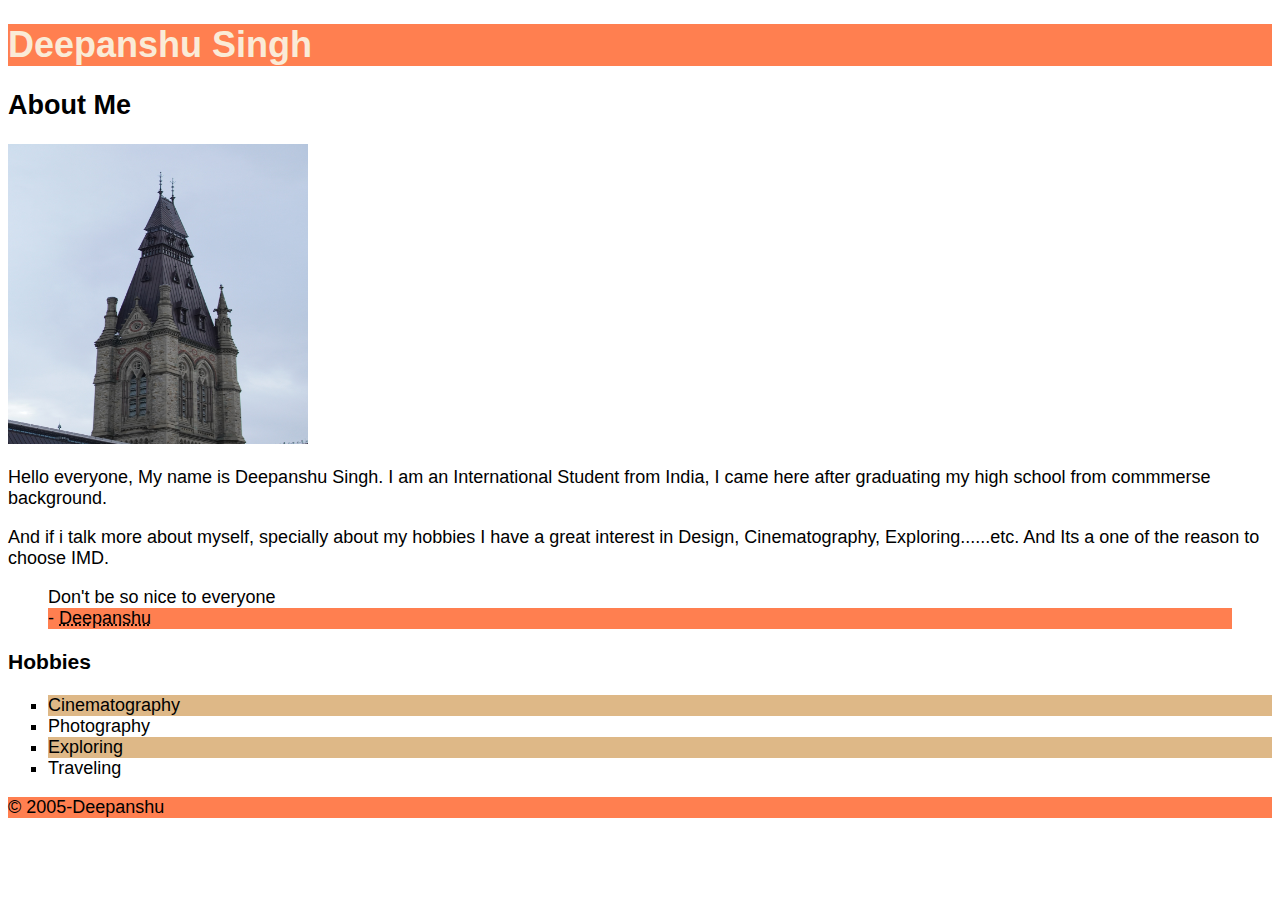
<file: html-assingment/index.html>
<!DOCTYPE html>
<html lang="en">
<head>
    <meta charset="UTF-8">
    <meta name="viewport" content="width=device-width, initial-scale=1.0">
    <title>Assingment</title>
    <link rel="stylesheet" href="css/style.css">
</head>
<body>
    <header>
        <h1 class="site-title">Deepanshu Singh</h1>
    </header>
    <article>
        <h2> About Me</h2>
        <img id="image" src="image/deepanshu.jpg" alt="image of parliamnt" width="300" height="300">
        <p>
            Hello everyone, My name is Deepanshu Singh. I am an International Student from India, I came here after graduating my high school from commmerse background.
        </p>
        <p>
            And if i talk more about myself, specially about my hobbies I have a great interest in Design, Cinematography, Exploring......etc. And Its a one of the reason to choose IMD.
        </p>
        <blockquote>
            Don't be so nice to everyone
            <footer>- <abbr title="Unknown" >Deepanshu</abbr></footer>
        </blockquote>
        <h3>Hobbies</h3>
        <ol>
        <li>Cinematography</li>
        <li>Photography</li>
        <li>Exploring</li>
        <li>Traveling</li>
        </ol>
    </article>
    <footer>
        <p>&copy; 2005-Deepanshu</p>
    </footer>
    
</body>
</html>
</file>
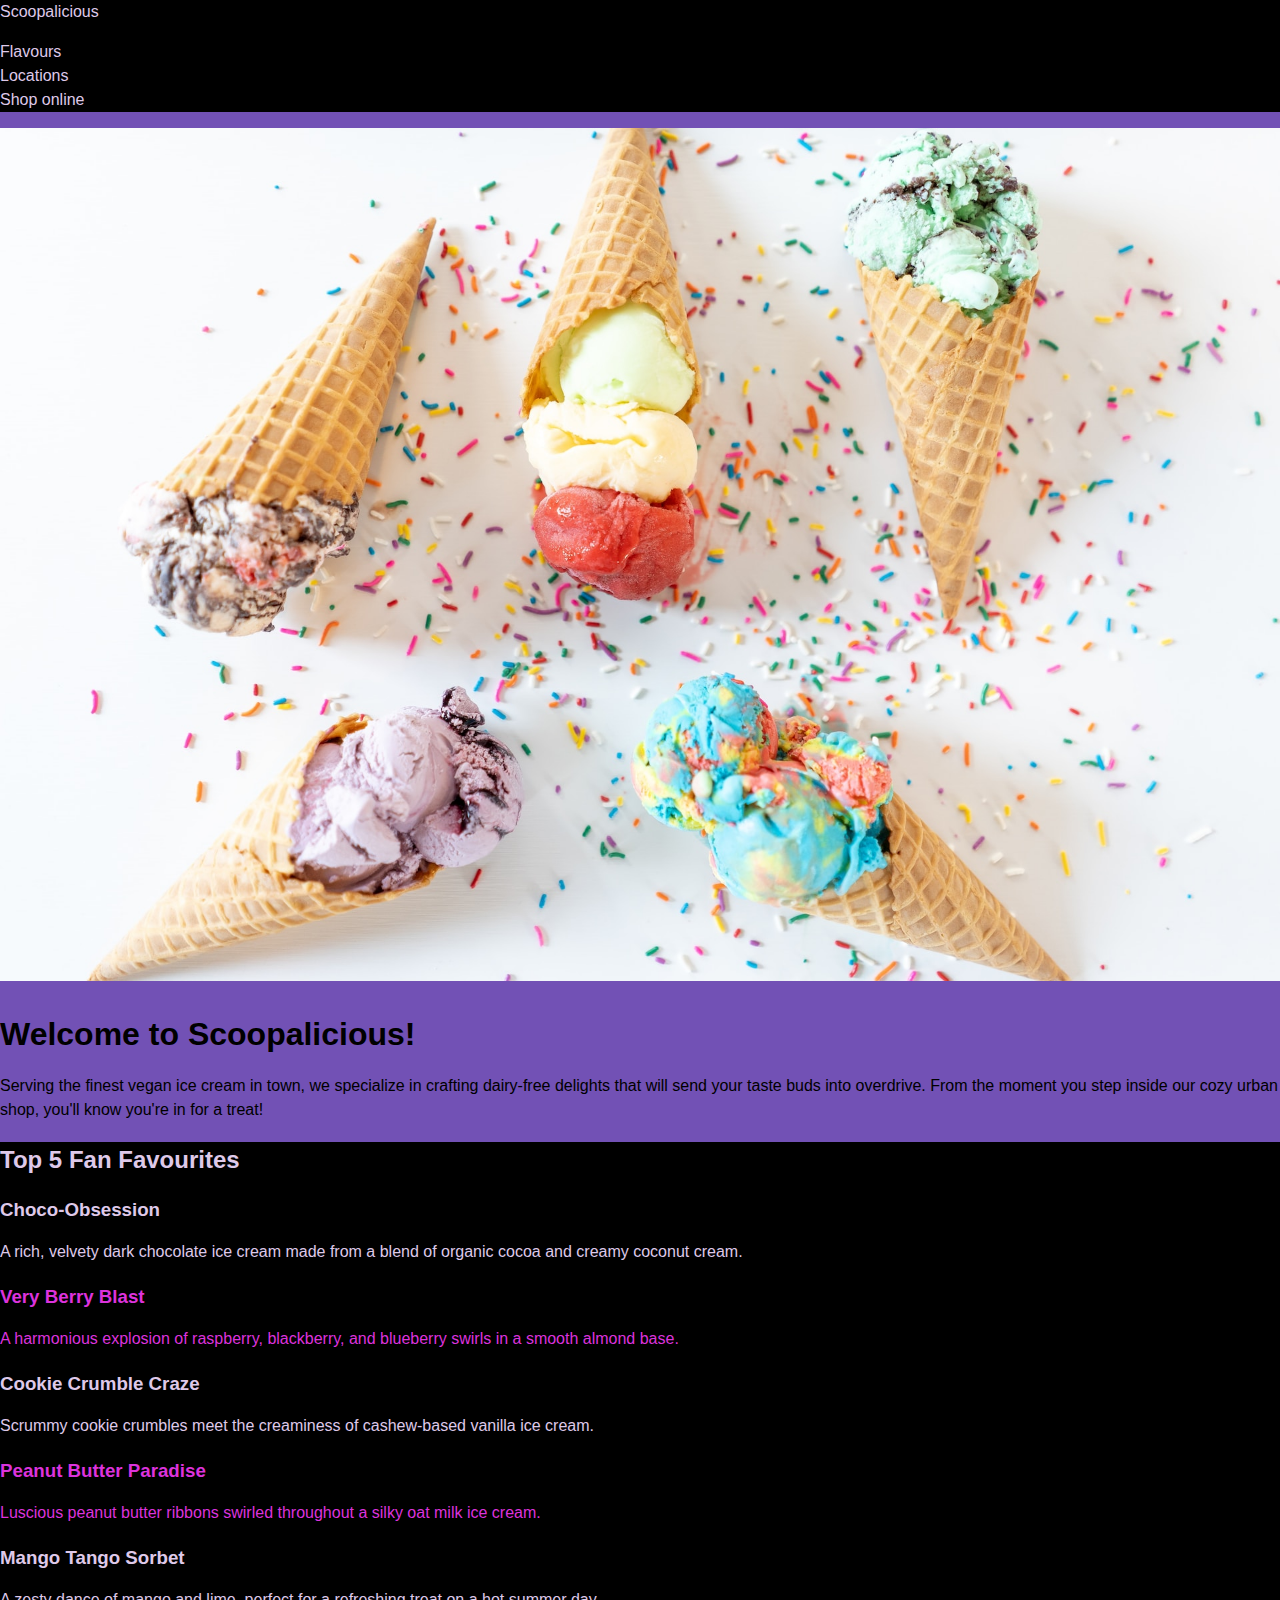
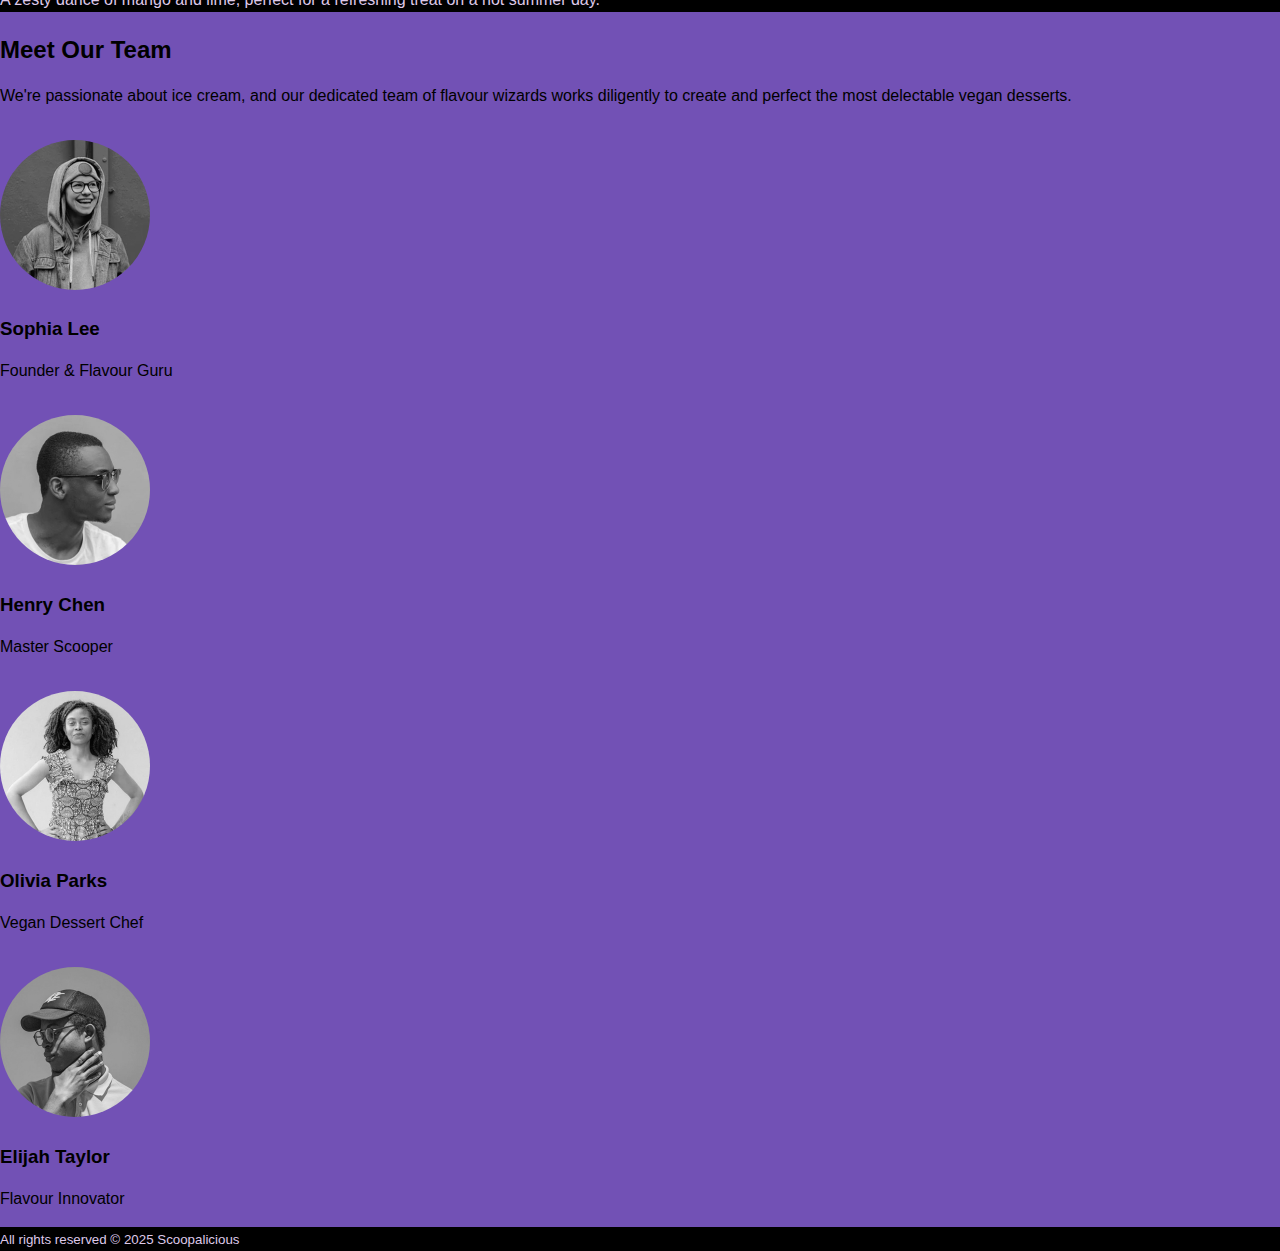
<file: Intro to CSS/index.html>
<!DOCTYPE html>
<html lang="en">
<head>
  <meta charset="UTF-8">
  <meta http-equiv="X-UA-Compatible" content="IE=edge">
  <meta name="viewport" content="width=device-width, initial-scale=1.0">
  <title>Scoopalicious</title>
  <link rel="stylesheet" href="css/style.css">
</head>
<body>

  <header>
    <div class="wrapper">
      <span id="company-name">Scoopalicious</span>

      <nav>
        <ul>
          <li><a href="#">Flavours</a></li>
          <li><a href="#">Locations</a></li>
          <li><a href="#">Shop online</a></li>
        </ul>
      </nav>
    </div>
  </header>

  
  <main>

    <img src="image/ice-cream-cones.jpg" alt="Five waffle cones filled with different flavours of ice cream">

    <section id="intro">
      <div class="wrapper">
        <h1>Welcome to Scoopalicious!</h1>
        <p>Serving the finest vegan ice cream in town, we specialize in crafting dairy-free delights that will send your taste buds into overdrive. From the moment you step inside our cozy urban shop, you'll know you're in for a treat!</p>
      </div>  
    </section>

    <section>
      <div class="wrapper">
        <h2>Top 5 Fan Favourites</h2>

        <ol>
          <li>
            <h3>Choco-Obsession</h3>
            <p>A rich, velvety dark chocolate ice cream made from a blend of organic cocoa and creamy coconut cream.</p>
          </li>

          <li>
            <h3>Very Berry Blast</h3>
            <p>A harmonious explosion of raspberry, blackberry, and blueberry swirls in a smooth almond base.</p>
          </li>

          <li>
            <h3>Cookie Crumble Craze</h3>
            <p>Scrummy cookie crumbles meet the creaminess of cashew-based vanilla ice cream.</p>
          </li>

          <li>
            <h3>Peanut Butter Paradise</h3>
            <p>Luscious peanut butter ribbons swirled throughout a silky oat milk ice cream.</p>
          </li>

          <li>
            <h3>Mango Tango Sorbet</h3>
            <p>A zesty dance of mango and lime, perfect for a refreshing treat on a hot summer day.</p>
          </li>
        </ol>
      </div>
    </section>

    <section>
      <div class="wrapper">
        <h2>Meet Our Team</h2>
        <p>We're passionate about ice cream, and our dedicated team of flavour wizards works diligently to create and perfect the most delectable vegan desserts.</p>

        <article>
          <img src="image/sophia-lee.jpg" alt="Profile picture of Sophia Lee">
          <h3>Sophia Lee</h3>
          <p>Founder & Flavour Guru</p> 
        </article>  

        <article>
          <img src="image/henry-chen.jpg" alt="Profile picture of Henry Chen">
          <h3>Henry Chen</h3>
          <p>Master Scooper</p> 
        </article>

        <article>
          <img src="image/olivia-parks.jpg" alt="Profile picture of Olivia Parks">
          <h3>Olivia Parks</h3>
          <p>Vegan Dessert Chef</p> 
        </article>

        <article>
          <img src="image/elijah-taylor.jpg" alt="Profile picture of Elijah Taylor">
          <h3>Elijah Taylor</h3>
          <p>Flavour Innovator</p> 
        </article>

      </div>
    </section>

  </main>

  
  <footer>
    <div class="wrapper">
      <small>All rights reserved © 2025 Scoopalicious</small>
    </div>
  </footer>

</body>
</html>
</file>
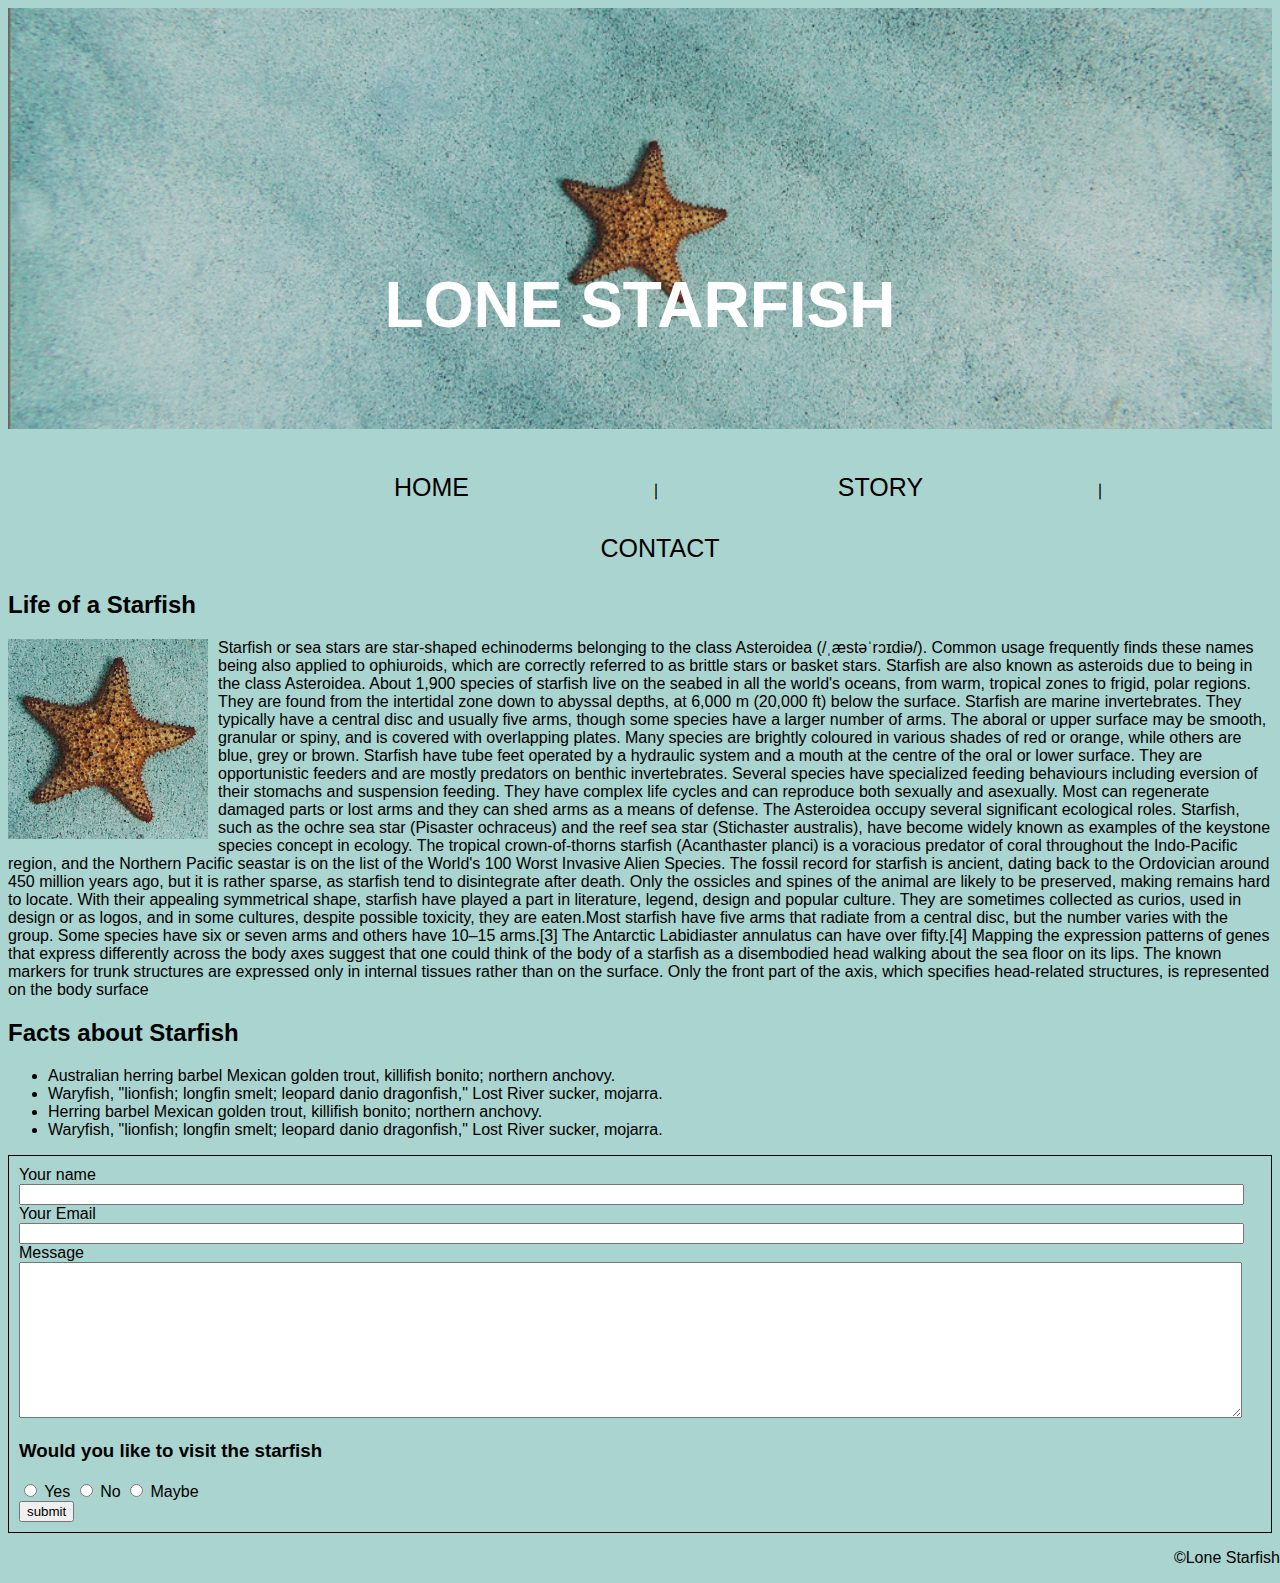
<file: midterm/index.html>
<!DOCTYPE html>
<html lang="en">
<head>
    <meta charset="UTF-8">
    <meta name="viewport" content="width=device-width>, initial-scale=1.0">
    <title>Document</title>
    <link href="css/style.css" rel="stylesheet">
</head>
    
<body>
    <header>
        <div class="deep">
        <img src="images/lone-starfish-wide.jpg" alt="xyz" style="width: 100%">
        <div class="textcentre"><h1>LONE STARFISH</h1></div>
    </div>
    <nav>
        <ul>
            <li>
               <p> <a href="#home">HOME</a> &#8739</p>
            </li>
            <li>
                <p><a href="#story">STORY</a>&#8739</p>
            </li>
            <li>
                <a href="#contact">CONTACT</a>
            </li>
        </ul>
    </nav>
</header>
    <main>
        <article id="About">
            <h2>Life of a Starfish</h2>
            <img width="200" height="200" src="images/lone-starfish.jpg" alt="imageofstarfish" style="float: left;
            margin-bottom: 10px; margin-right: 10px;">
            <p>
                Starfish or sea stars are star-shaped echinoderms belonging to the class Asteroidea (/ˌæstəˈrɔɪdiə/). Common usage frequently finds these names being also applied to ophiuroids, which are correctly referred to as brittle stars or basket stars. Starfish are also known as asteroids due to being in the class Asteroidea. About 1,900 species of starfish live on the seabed in all the world's oceans, from warm, tropical zones to frigid, polar regions. They are found from the intertidal zone down to abyssal depths, at 6,000 m (20,000 ft) below the surface.

Starfish are marine invertebrates. They typically have a central disc and usually five arms, though some species have a larger number of arms. The aboral or upper surface may be smooth, granular or spiny, and is covered with overlapping plates. Many species are brightly coloured in various shades of red or orange, while others are blue, grey or brown. Starfish have tube feet operated by a hydraulic system and a mouth at the centre of the oral or lower surface. They are opportunistic feeders and are mostly predators on benthic invertebrates. Several species have specialized feeding behaviours including eversion of their stomachs and suspension feeding. They have complex life cycles and can reproduce both sexually and asexually. Most can regenerate damaged parts or lost arms and they can shed arms as a means of defense. The Asteroidea occupy several significant ecological roles. Starfish, such as the ochre sea star (Pisaster ochraceus) and the reef sea star (Stichaster australis), have become widely known as examples of the keystone species concept in ecology. The tropical crown-of-thorns starfish (Acanthaster planci) is a voracious predator of coral throughout the Indo-Pacific region, and the Northern Pacific seastar is on the list of the World's 100 Worst Invasive Alien Species.

The fossil record for starfish is ancient, dating back to the Ordovician around 450 million years ago, but it is rather sparse, as starfish tend to disintegrate after death. Only the ossicles and spines of the animal are likely to be preserved, making remains hard to locate. With their appealing symmetrical shape, starfish have played a part in literature, legend, design and popular culture. They are sometimes collected as curios, used in design or as logos, and in some cultures, despite possible toxicity, they are eaten.Most starfish have five arms that radiate from a central disc, but the number varies with the group. Some species have six or seven arms and others have 10–15 arms.[3] The Antarctic Labidiaster annulatus can have over fifty.[4]

Mapping the expression patterns of genes that express differently across the body axes suggest that one could think of the body of a starfish as a disembodied head walking about the sea floor on its lips. The known markers for trunk structures are expressed only in internal tissues rather than on the surface. Only the front part of the axis, which specifies head-related structures, is represented on the body surface
            </p>
        </article>
    </main>
    <section class="facts">
        <h2>Facts about Starfish</h2>
        <ul>
            <li>Australian herring barbel Mexican golden trout, killifish bonito; northern anchovy. </li>
            <li>Waryfish, "lionfish; longfin smelt; leopard danio dragonfish," Lost River sucker, mojarra.
            </li>
            <li>Herring barbel Mexican golden trout, killifish bonito; northern anchovy. 
            </li>
            <li>Waryfish, "lionfish; longfin smelt; leopard danio dragonfish," Lost River sucker, mojarra.</li>
        </ul>
    </section>
    <form class="border" action="index.html" method="get">
        <div class="form-group">
            <label for="name">Your name</label><br>
            <input type="text" id="email" name="name" class="wide">
        </div>
        <div class="form-group">
            <label for="email">Your Email</label><br>
            <input type="email" name="email" class="wide">
        </div>
        <div class="form-group">
            <label for="message">Message</label><br>
            <textarea name="message" id="name" cols="30" rows="10"></textarea>
        </div>
        <div class="radio-button">
            <h3>Would you like to visit the starfish</h3>
            <input type="radio" id="yes" name="Yes" value="Yes">
            <label for="yes">Yes</label>
            <input type="radio" id="no" name="no" value="no">
            <label for="no">No</label>
            <input type="radio" id="maybe" name="Maybe" value="Maybe">
            <label for="maybe">Maybe</label>
        </div>
        <button type="submit">submit</button>
 </form>
 <footer>
    <p>&copy;Lone Starfish</p>
 </footer>
</body>
</html>
</file>
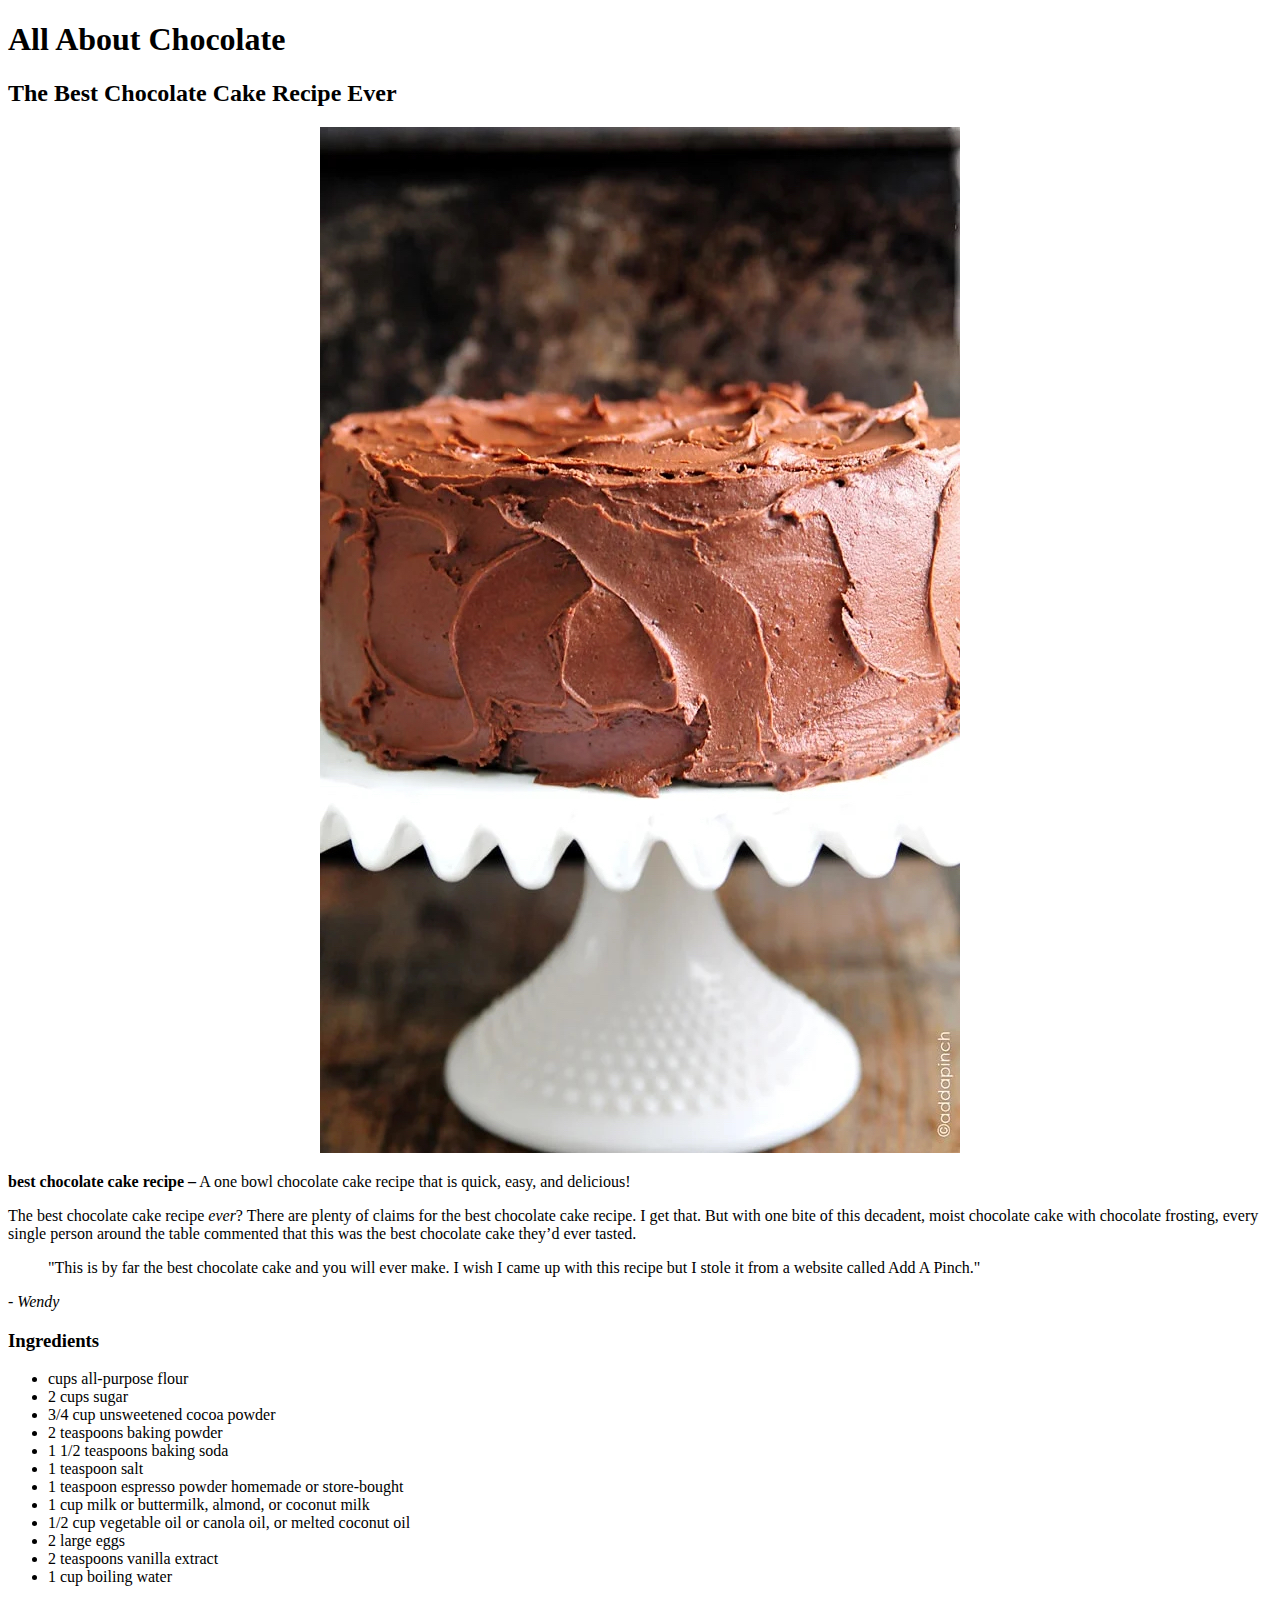
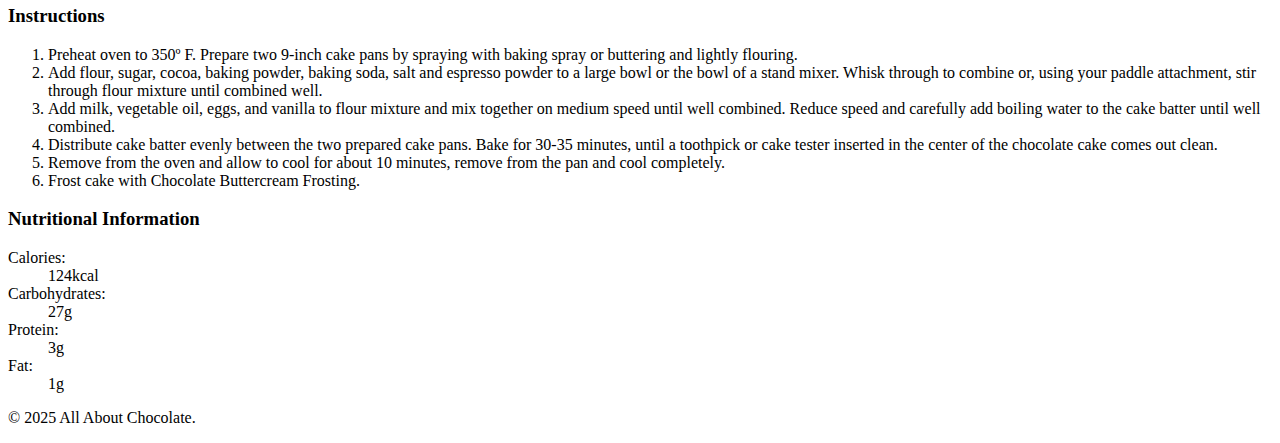
<file: week 3/Web Dev AC/index.html>
<!DOCTYPE html>
<html lang="en">
<head>
    <meta charset="UTF-8">
    <meta name="viewport" content="width=device-width, initial-scale=1.0">
    <title>Week 3 demo</title>
</head>
<body>
    <header>
        <h1>All About Chocolate</h1>
    </header> 
<main>
<article>
<h2>The Best Chocolate Cake Recipe Ever</h2>
<center>
<img src="images/chocolate-cake.jpg" alt="Chocolate cake">
</center>
<p><strong> best chocolate cake recipe –</strong> A one bowl chocolate cake recipe that is quick, easy, and delicious!</p>

<p>The best chocolate cake recipe <em>ever</em>? There are plenty of claims for the best chocolate cake recipe. I get that. But with one bite of this decadent, moist chocolate cake with chocolate frosting, every single person around the table commented that this was the best chocolate cake they’d ever tasted.</p>


<p><blockquote>"This is by far the best chocolate cake and you will ever make. I wish I came up with this recipe but I stole it from a website called Add A Pinch."</blockquote><cite>
- Wendy
</cite>
</p>

<p>
<h3>Ingredients</h3>
<ul>
<li>cups all-purpose flour</li> 
<li>2 cups sugar</li>
<li>3/4 cup unsweetened cocoa powder</li>
<li>2 teaspoons baking powder</li>
<li>1 1/2 teaspoons baking soda</li>
<li>1 teaspoon salt</li>
<li>1 teaspoon espresso powder homemade or store-bought</li>
<li>1 cup milk or buttermilk, almond, or coconut milk</li>
<li>1/2 cup vegetable oil or canola oil, or melted coconut oil</li>
<li>2 large eggs</li>
<li>2 teaspoons vanilla extract</li>
<li>1 cup boiling water</li>
</ul>
</p>


<h3>Instructions</h3>
<p>
    <ol>
<li>Preheat oven to 350º F. Prepare two 9-inch cake pans by spraying with baking spray or buttering and lightly flouring.</li>

<li>Add flour, sugar, cocoa, baking powder, baking soda, salt and espresso powder to a large bowl or the bowl of a stand mixer. Whisk through to combine or, using your paddle attachment, stir through flour mixture until combined well.</li>

<li>Add milk, vegetable oil, eggs, and vanilla to flour mixture and mix together on medium speed until well combined. Reduce speed and carefully add boiling water to the cake batter until well combined.
</li>
<li>Distribute cake batter evenly between the two prepared cake pans. Bake for 30-35 minutes, until a toothpick or cake tester inserted in the center of the chocolate cake comes out clean.</li>

<li>Remove from the oven and allow to cool for about 10 minutes, remove from the pan and cool completely.</li>

<li>Frost cake with Chocolate Buttercream Frosting.</li>
    </ol>
</p>

<p>
<h3>Nutritional Information</h3>
  <dl>
    <dt>
<dt>Calories: </dt><dd>124kcal </dd>
<dt>Carbohydrates: </dt><dd>27g </dd>
<dt>Protein:  </dt><dd>3g</dd>
<dt>Fat:  </dt><dd>1g</dd>
  </dl>
</p>
















</article>
</main>
<footer><p>&copy; 2025 All About Chocolate.</p></footer>
</body>
</html>
</file>
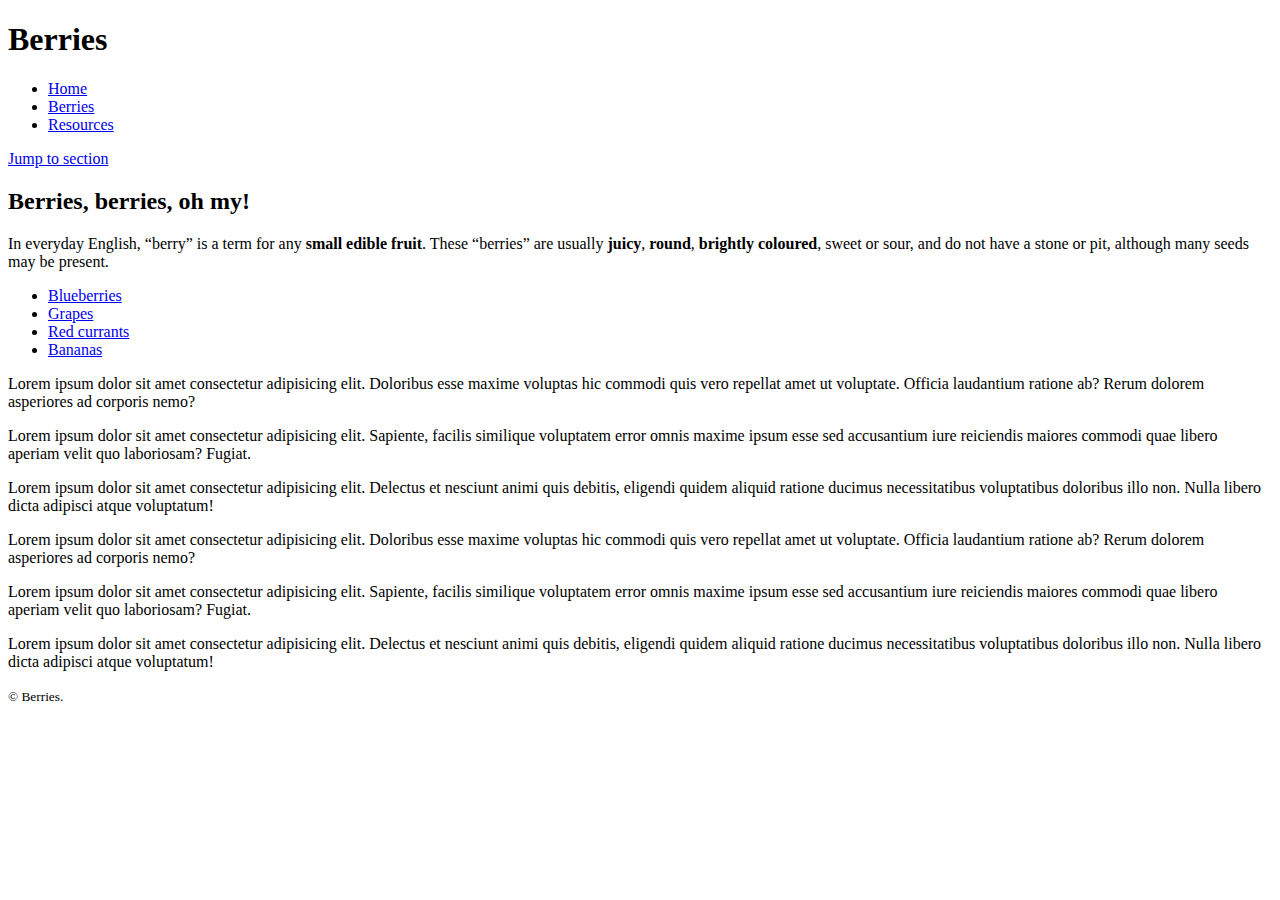
<file: week 4/build-a-website-demo/index.html>
<!DOCTYPE html>
<html lang="en-ca">
<head>
  <meta charset="utf-8">
  <title>Berries</title>
  <meta name="viewport" content="width=device-width,initial-scale=1">
</head>
<body>

  <header>
    <h1>Berries</h1>
    <nav>
      <ul>
        <li><a href="index.html">Home</a></li>
        <li><a href="berries/index.html">Berries</a></li>
        <li><a href="resources.html">Resources</a></li>
      </ul>
      <a href="#jump">Jump to section</a>
    </nav>
  </header>

  <main>
    <h2>Berries, berries, oh my!</h2>
    <p>In everyday English, “berry” is a term for any <strong>small edible fruit</strong>. These “berries” are usually <b>juicy</b>, <b>round</b>, <b>brightly coloured</b>, sweet or sour, and do not have a stone or pit, although many seeds may be present.</p>
    <ul>
      <li><a href="berries/blueberries.html">Blueberries</a></li>
      <li><a href="berries/grapes.html">Grapes</a></li>
      <li><a href="berries/red-currants.html">Red currants</a></li>
      <li><a href="berries/bananas.html">Bananas</a></li>
    </ul>
    <section id="jump">
      <p>Lorem ipsum dolor sit amet consectetur adipisicing elit. Doloribus esse maxime voluptas hic commodi quis vero repellat amet ut voluptate. Officia laudantium ratione ab? Rerum dolorem asperiores ad corporis nemo?</p>
      <p>Lorem ipsum dolor sit amet consectetur adipisicing elit. Sapiente, facilis similique voluptatem error omnis maxime ipsum esse sed accusantium iure reiciendis maiores commodi quae libero aperiam velit quo laboriosam? Fugiat.</p>
      <p>Lorem ipsum dolor sit amet consectetur adipisicing elit. Delectus et nesciunt animi quis debitis, eligendi quidem aliquid ratione ducimus necessitatibus voluptatibus doloribus illo non. Nulla libero dicta adipisci atque voluptatum!</p>
      <p>Lorem ipsum dolor sit amet consectetur adipisicing elit. Doloribus esse maxime voluptas hic commodi quis vero repellat amet ut voluptate. Officia laudantium ratione ab? Rerum dolorem asperiores ad corporis nemo?</p>
      <p>Lorem ipsum dolor sit amet consectetur adipisicing elit. Sapiente, facilis similique voluptatem error omnis maxime ipsum esse sed accusantium iure reiciendis maiores commodi quae libero aperiam velit quo laboriosam? Fugiat.</p>
      <p>Lorem ipsum dolor sit amet consectetur adipisicing elit. Delectus et nesciunt animi quis debitis, eligendi quidem aliquid ratione ducimus necessitatibus voluptatibus doloribus illo non. Nulla libero dicta adipisci atque voluptatum!</p>
    </section>
  </main>

  <footer>
    <small>© Berries.</small>
  </footer>

</body>
</html>
</file>
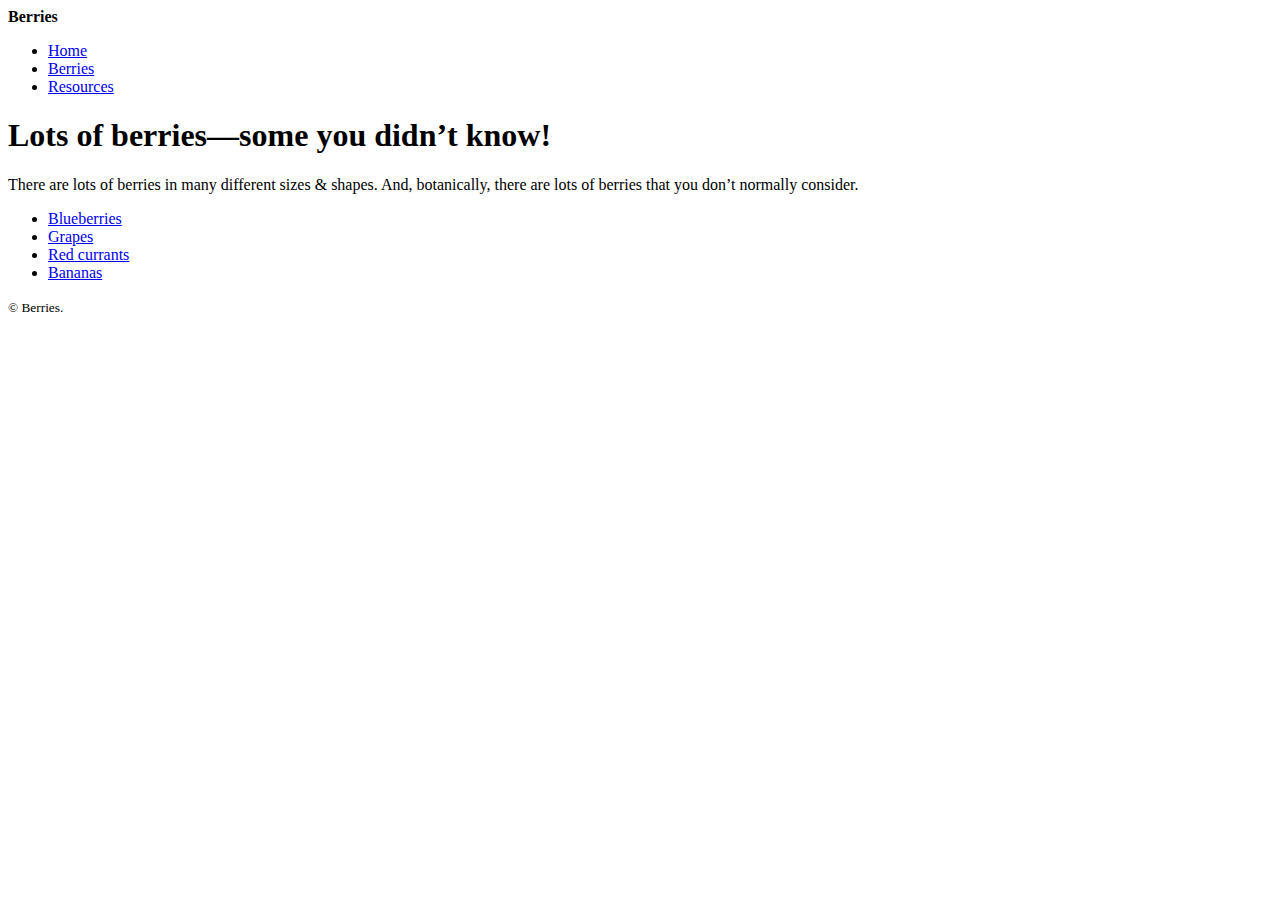
<file: week 4/build-a-website-demo/berries/index.html>
<!DOCTYPE html>
<html lang="en-ca">
<head>
  <meta charset="utf-8">
  <title>All berries</title>
  <meta name="viewport" content="width=device-width,initial-scale=1">
</head>
<body>

  <header>
    <strong>Berries</strong>
    <nav>
      <ul>
        <li><a href="../index.html">Home</a></li>
        <li><a href="../index.html">Berries</a></li>
        <li><a href="../resources.html">Resources</a></li>
      </ul>
    </nav>
  </header>

  <main>
    <h1>Lots of berries—some you didn’t know!</h1>
    <p>There are lots of berries in many different sizes & shapes. And, botanically, there are lots of berries that you don’t normally consider.</p>
    <ul>
      <li><a href="blueberries.html">Blueberries</a></li>
      <li><a href="grapes.html">Grapes</a></li>
      <li><a href="red-currants.html">Red currants</a></li>
      <li><a href="bananas.html">Bananas</a></li>
    </ul>
  </main>

  <footer>
    <small>© Berries.</small>
  </footer>

</body>
</html>
</file>
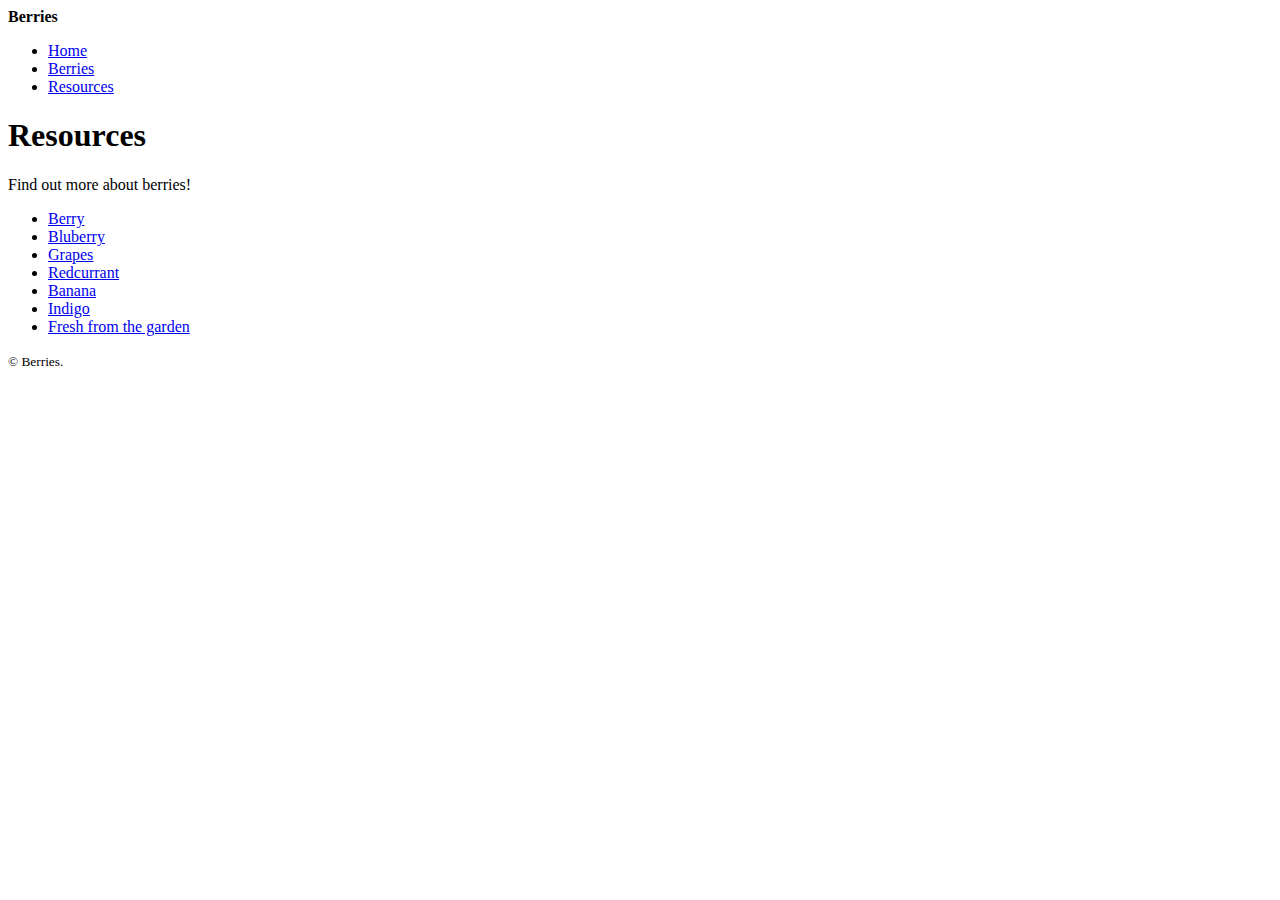
<file: week 4/build-a-website-demo/resources.html>
<!DOCTYPE html>
<html lang="en-ca">
<head>
  <meta charset="utf-8">
  <title>Resources · Berries</title>
  <meta name="viewport" content="width=device-width,initial-scale=1">
</head>
<body>

  <header>
    <strong>Berries</strong>
    <nav>
      <ul>
        <li><a href="index.html">Home</a></li>
        <li><a href="berries/index.html">Berries</a></li>
        <li><a href="resources.html">Resources</a></li>
      </ul>
    </nav>
  </header>

  <main>
    <h1>Resources</h1>
    <p>Find out more about berries!</p>
    <ul>
      <li><a href="https://en.wikipedia.org/wiki/Berry" target="_blank">Berry</a></li>
      <li><a href="https://en.wikipedia.org/wiki/Blueberry" target="_blank">Bluberry</a></li>
      <li><a href="https://en.wikipedia.org/wiki/Grape" target="_blank">Grapes</a></li>
      <li><a href="https://en.wikipedia.org/wiki/Redcurrant" target="_blank">Redcurrant</a></li>
      <li><a href="https://en.wikipedia.org/wiki/Banana" target="_blank">Banana</a></li>
      <li><a href="https://www.chapters.indigo.ca/en-ca/books/whats-wrong-with-my-fruit/9781604693584-item.html" target="_blank">Indigo</a></li>
      <li><a href="https://www.chapters.indigo.ca/en-ca/books/fresh-from-the-garden-an/9780816698394-item.html" target="_blank">Fresh from the garden</a></li>
    </ul>
  </main>

  <footer>
    <small>© Berries.</small>
  </footer>

</body>
</html>
</file>
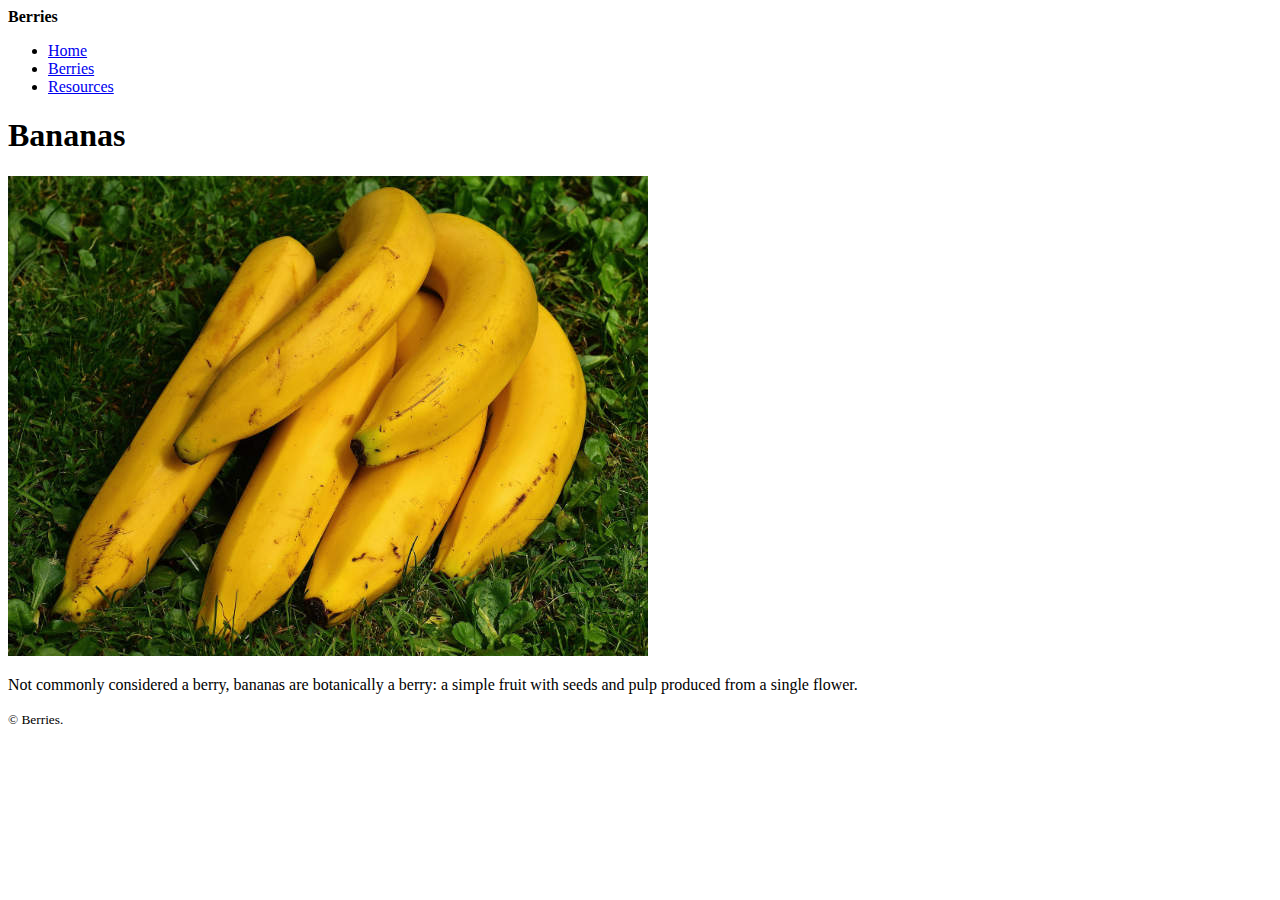
<file: week 4/build-a-website-demo/berries/bananas.html>
<!DOCTYPE html>
<html lang="en-ca">
<head>
  <meta charset="utf-8">
  <title>Bananas · Berries</title>
  <meta name="viewport" content="width=device-width,initial-scale=1">
</head>
<body>

  <header>
    <strong>Berries</strong>
    <nav>
      <ul>
        <li><a href="../index.html">Home</a></li>
        <li><a href="../index.html">Berries</a></li>
        <li><a href="../resources.html">Resources</a></li>
      </ul>
    </nav>
  </header>

  <main>
    <h1>Bananas</h1>
    <img src="../images/bananas.jpg" alt="Banana">
    <p>Not commonly considered a berry, bananas are botanically a berry: a simple fruit with seeds and pulp produced from a single flower.</p>
  </main>

  <footer>
    <small>© Berries.</small>
  </footer>

</body>
</html>
</file>
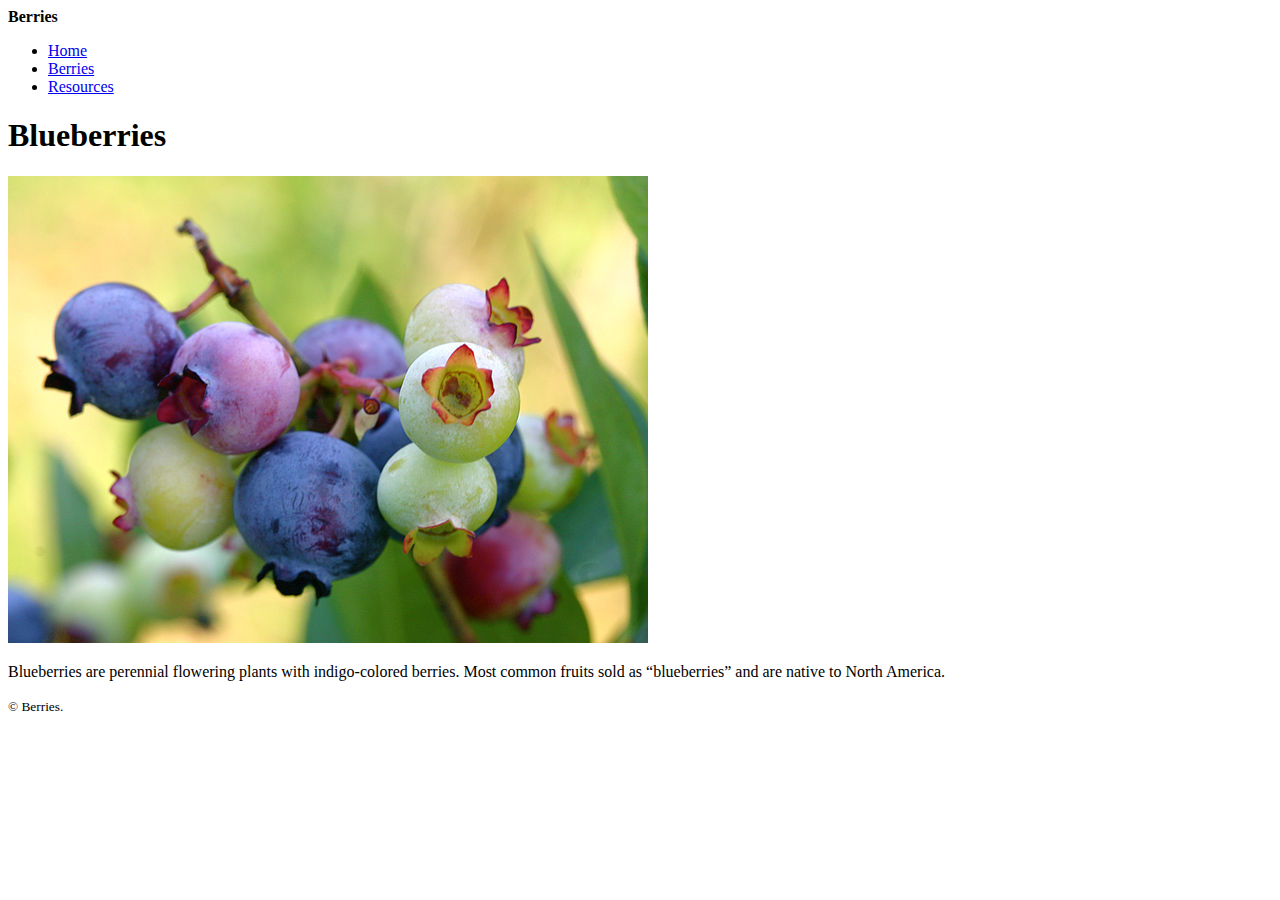
<file: week 4/build-a-website-demo/berries/blueberries.html>
<!DOCTYPE html>
<html lang="en-ca">
<head>
  <meta charset="utf-8">
  <title>Blueberries · Berries</title>
  <meta name="viewport" content="width=device-width,initial-scale=1">
</head>
<body>

  <header>
    <strong>Berries</strong>
    <nav>
      <ul>
        <li><a href="../index.html">Home</a></li>
        <li><a href="../index.html">Berries</a></li>
        <li><a href="../resources.html">Resources</a></li>
      </ul>
    </nav>
  </header>

  <main>
    <h1>Blueberries</h1>
    <img src="../images/blueberries.jpg" alt="blueberries">
    <p>Blueberries are perennial flowering plants with indigo-colored berries. Most common fruits sold as “blueberries” and are native to North America.</p>
  </main>

  <footer>
    <small>© Berries.</small>
  </footer>

</body>
</html>
</file>
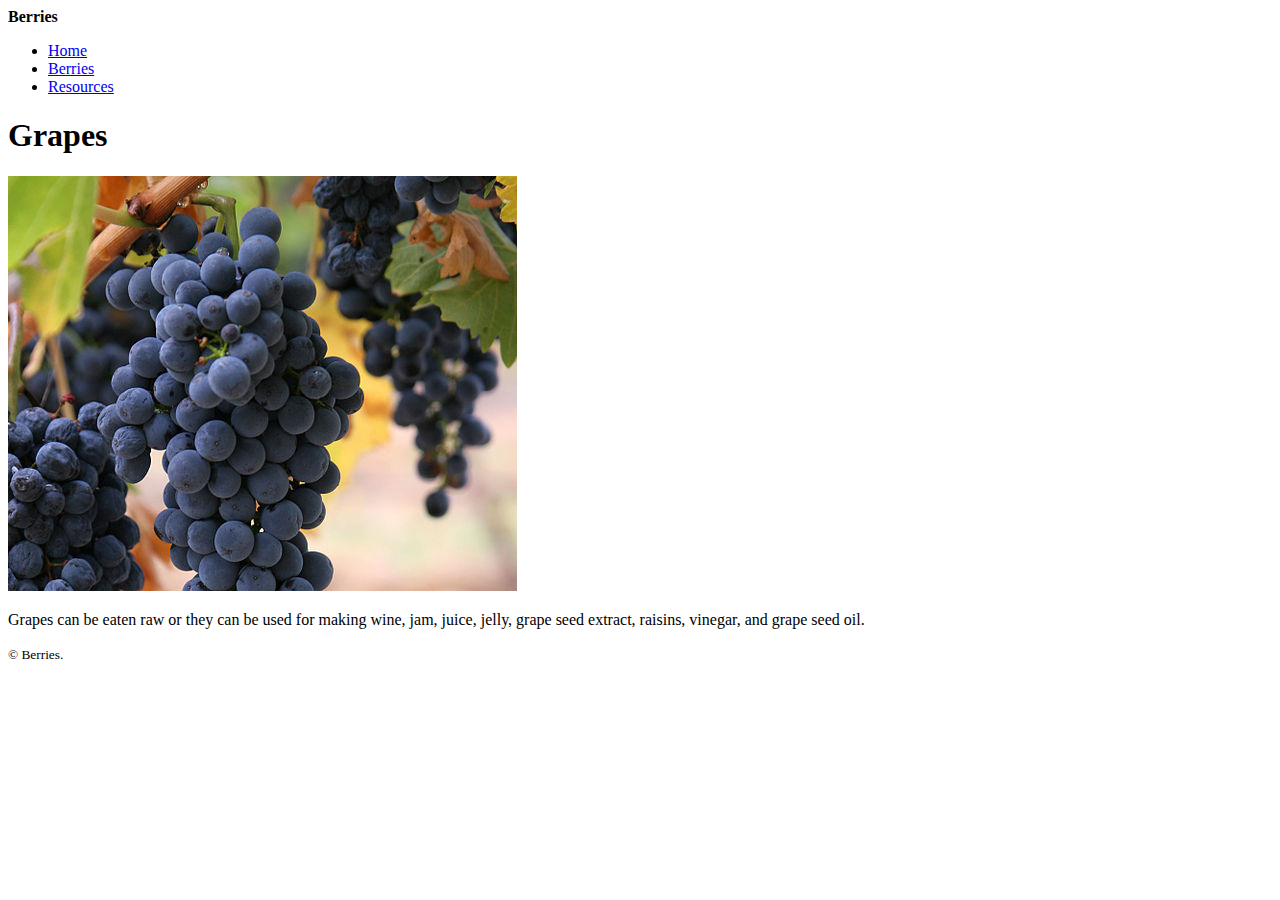
<file: week 4/build-a-website-demo/berries/grapes.html>
<!DOCTYPE html>
<html lang="en-ca">
<head>
  <meta charset="utf-8">
  <title>Grapes · Berries</title>
  <meta name="viewport" content="width=device-width,initial-scale=1">
</head>
<body>

  <header>
    <strong>Berries</strong>
    <nav>
      <ul>
        <li><a href="../index.html">Home</a></li>
        <li><a href="../index.html">Berries</a></li>
        <li><a href="../resources.html">Resources</a></li>
      </ul>
    </nav>
  </header>

  <main>
    <h1>Grapes</h1>
    <img src="../images/grapes.jpg" alt="grapes">
    <p>Grapes can be eaten raw or they can be used for making wine, jam, juice, jelly, grape seed extract, raisins, vinegar, and grape seed oil.</p>
  </main>

  <footer>
    <small>© Berries.</small>
  </footer>

</body>
</html>
</file>
<file: html-assingment/css/style.css>
body{
    font-family: Verdana, Geneva, Tahoma, sans-serif;
    font-size: 18px;
}
header,footer{
    background-color: coral;
}
.site-title{
    color:antiquewhite;
}
#image{
    box-shadow:black;
}
article ol{
    list-style: square;
}
article ol li:nth-child(odd){
    background-color: burlywood;
}
nav ul{
    list-style-type: none;
}
nav a{
    text-decoration: none;
    border-style: outset;
    background-color: azure;
}
nav a:hover,
nav a:focus{
    background-color: azure;
}
</file>
<file: Intro to CSS/css/style.css>
body {
font-family: Verdana, Geneva, Tahoma, sans-serif;
line-height: 1.5;
margin: 0;
background-color: #7251B5;
}
h1, h2, h3 {
    margin-bottom: 0;
}
#Scoopalicious {
    font-size: 1.5rem;
}
header, footer {
    background-color: #000;
    color: #dec9e9;
}
.wraper {
    max-width: 940px;
    margin: auto;
    padding: 2em;
}
ul, ol{
    padding: 0;
    list-style: none;
}
nav a {
    color: #dec9e9;
    text-decoration: none;

}
#intro + section {
    background-color: #000;
    color: #dec9e9;
}
article > img{
    width: 150px;
    border-radius: 50%;
    filter: grayscale(100%);
    margin-top: 1em;
}
ol li:nth-child(even) {
    color: #dc33dc;
}
main > img {
    width: 100%;
}
</file>
<file: midterm/css/style.css>
nav a {
    font-size: 25px; font-weight:lighter; font-family:Arial, Helvetica, sans-serif;
    color: rgb(0, 0, 0); text-decoration: none;
}
nav ul{
    text-align: center;
    list-style-type: none;
    overflow: auto;
}
nav li {
    display: inline-block;
}
nav li a {
display: inline-block;
width: 25rem;
padding: 8px 16px;
}
body {
    background-color: #aad4cf;
}
.deep {
    position: relative;
    text-align: center;
}
.textcentre {
    position: absolute; color: rgb(255, 255, 255); font-size: 200%; font-family:Arial, Helvetica, sans-serif;
    font-weight:100;
    top: 70%;
    left: 50%;
    transform: translate(-50%,-50%);
}
.border {
    padding: 10px;
    border: 1px solid
}
.wide {
    width: 98%;
}
textarea {
    width: 98%;
}
body{
    font-family:'Lucida Sans', 'Lucida Sans Regular', 'Lucida Grande', 'Lucida Sans Unicode', Geneva, Verdana, sans-serif;
}
footer{
    position: absolute;
    bottom: 100;
    right: 0;
    font-family: 'Lucida Sans', 'Lucida Sans Regular', 'Lucida Grande', 'Lucida Sans Unicode', Geneva, Verdana, sans-serif;
}
</file>
